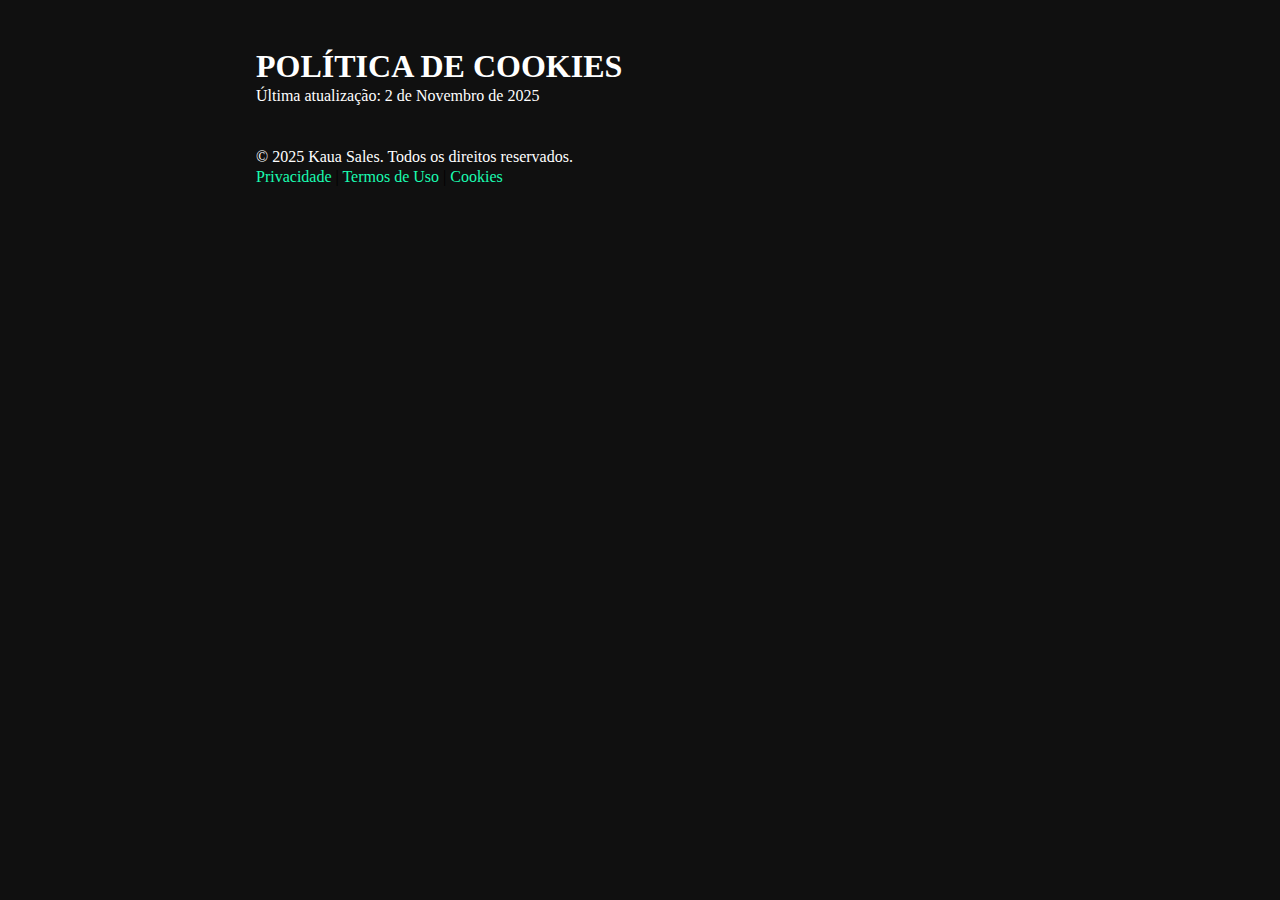
<file: cookies.html>
<!DOCTYPE html>
<html lang="pt-br">
<head>
<meta charset="UTF-8">
<meta name="viewport" content="width=device-width, initial-scale=1.0">
<title>Política de Cookies | Kaua Sales - Desenvolvimento Web e Engenharia</title>
<meta name="description" content="Saiba como Kaua Sales coleta e utiliza suas informações pessoais, de acordo com a Lei Geral de Proteção de Dados (LGPD).">
<link rel="stylesheet" href="/assets/css/pg-txt.css"> </head>
<body>
<header class="main-header">
</header>
<main>
<div class="container">
  <h1 class="page-title">POLÍTICA DE COOKIES</h1>
  <p class="data-revisao">Última atualização: 2 de Novembro de 2025</p>
</div>
<div class="container text">
  <p></p>
  <p></p>
</div>
</main>
<footer class="main-footer">
<p>&copy; 2025 Kaua Sales. Todos os direitos reservados.</p>
<nav>
  <a href="privacy.html">Privacidade</a> | 
  <a href="terms-of-use.html">Termos de Uso</a> |
  <a href="cookies.html">Cookies</a>
</nav>
</footer>
</body>
</html>
</file>
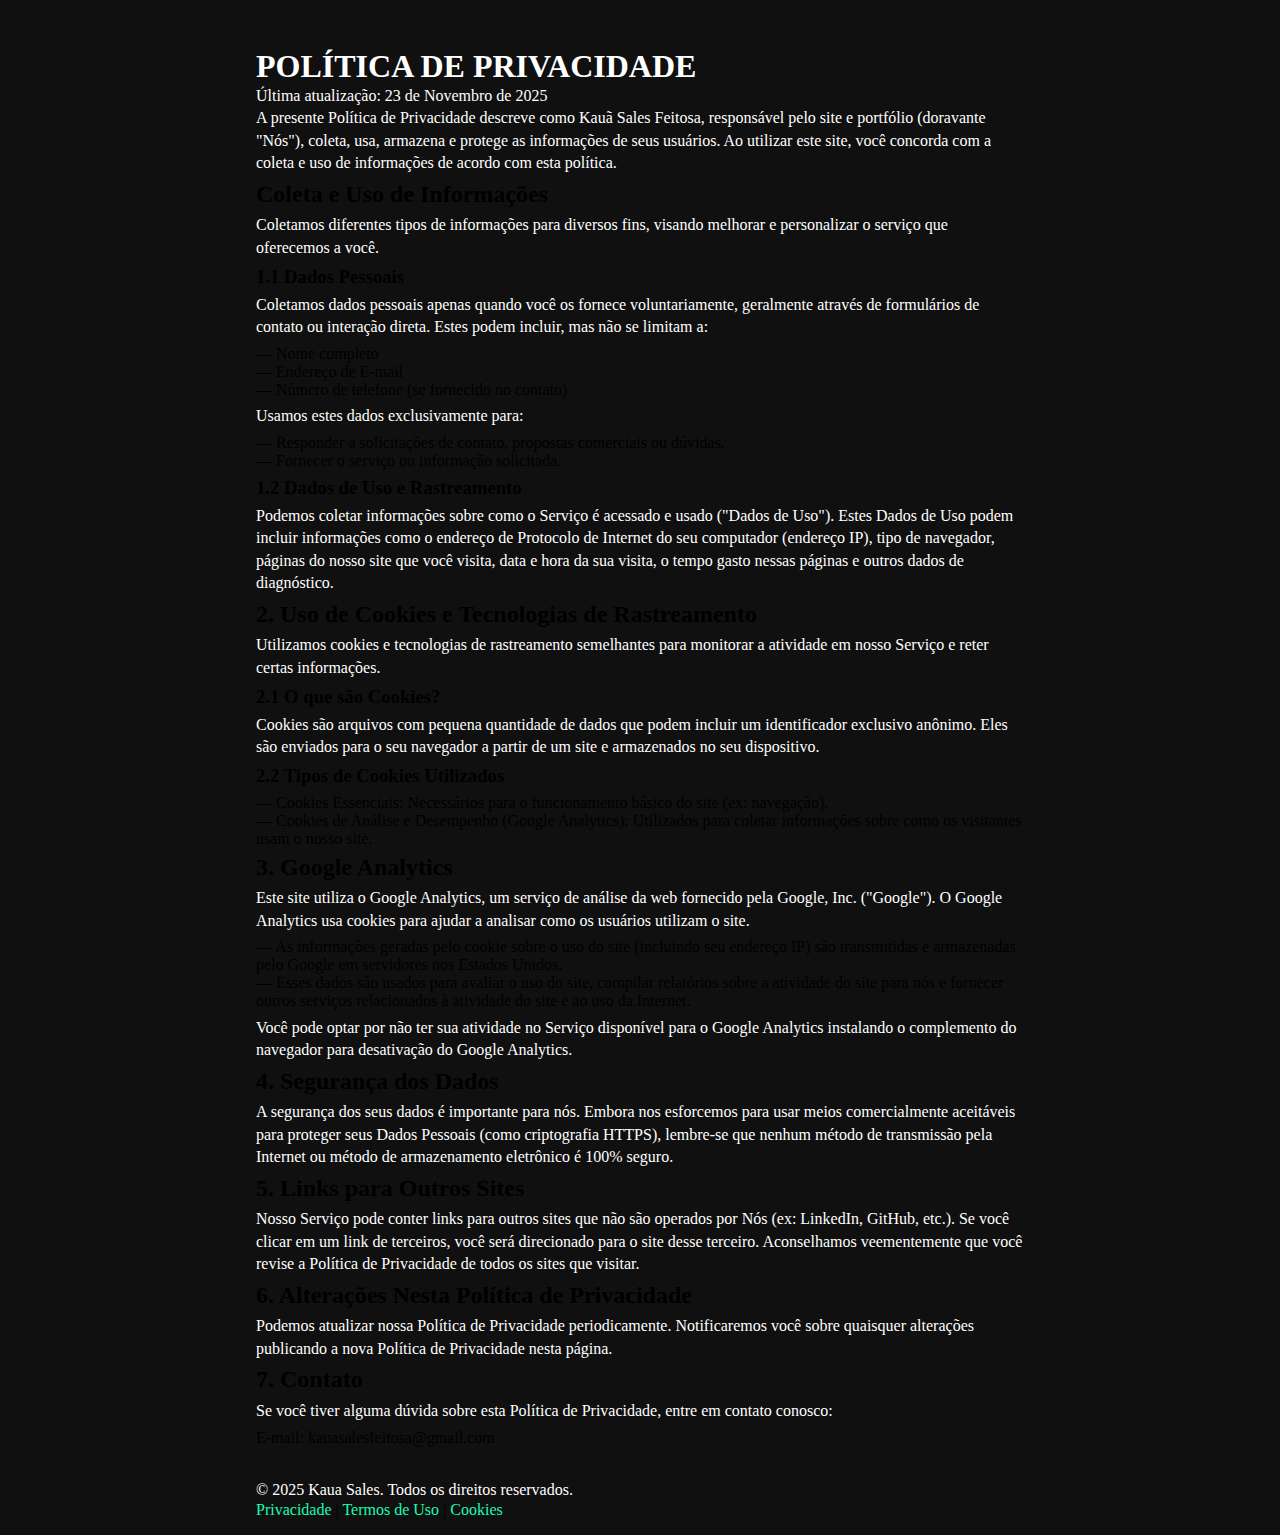
<file: privacy.html>
<!DOCTYPE html>
<html lang="pt-br">
<head>
<meta charset="UTF-8">
<meta name="viewport" content="width=device-width, initial-scale=1.0">
<title>Política de Privacidade | Kaua Sales - Desenvolvimento Web e Engenharia</title>
<meta name="description" content="Saiba como Kaua Sales coleta e utiliza suas informações pessoais, de acordo com a Lei Geral de Proteção de Dados (LGPD).">
<link rel="stylesheet" href="https://gunner-black.github.io/kaua-sales/assets/css/pg-txt.css"> </head>
<body>
<header class="main-header">
</header>
<main>
<div class="container">
  <h1 class="page-title">POLÍTICA DE PRIVACIDADE</h1>
  <p class="data-revisao">Última atualização: 23 de Novembro de 2025</p>
</div>
<div class="container text">
  <p>A presente Política de Privacidade descreve como Kauã Sales Feitosa, responsável pelo site e portfólio (doravante "Nós"), coleta, usa, armazena e protege as informações de seus usuários. Ao utilizar este site, você concorda com a coleta e uso de informações de acordo com esta política.</p>
  
  <h2>Coleta e Uso de Informações</h2>
  <p>Coletamos diferentes tipos de informações para diversos fins, visando melhorar e personalizar o serviço que oferecemos a você.</p>
  
  <h3>1.1 Dados Pessoais</h3>
  <p>Coletamos dados pessoais apenas quando você os fornece voluntariamente, geralmente através de formulários de contato ou interação direta. Estes podem incluir, mas não se limitam a:</p>
  <ul>
    <li>— Nome completo</li>
    <li>— Endereço de E-mail</li>
    <li>— Número de telefone (se fornecido no contato)</li>
  </ul>
  
  <p>Usamos estes dados exclusivamente para:</p>
  <ul>
    <li>— Responder a solicitações de contato, propostas comerciais ou dúvidas.</li>
    <li>— Fornecer o serviço ou informação solicitada.</li>
  </ul>
  
  <h3>1.2 Dados de Uso e Rastreamento</h3>
  <p>Podemos coletar informações sobre como o Serviço é acessado e usado ("Dados de Uso"). Estes Dados de Uso podem incluir informações como o endereço de Protocolo de Internet do seu computador (endereço IP), tipo de navegador, páginas do nosso site que você visita, data e hora da sua visita, o tempo gasto nessas páginas e outros dados de diagnóstico.</p>
  
  <h2>2. Uso de Cookies e Tecnologias de Rastreamento</h2>
  <p>Utilizamos cookies e tecnologias de rastreamento semelhantes para monitorar a atividade em nosso Serviço e reter certas informações.</p>
  
  <h3>2.1 O que são Cookies?</h3>
  <p>Cookies são arquivos com pequena quantidade de dados que podem incluir um identificador exclusivo anônimo. Eles são enviados para o seu navegador a partir de um site e armazenados no seu dispositivo.</p>
  
  <h3>2.2 Tipos de Cookies Utilizados</h3>
  <ul>
    <li>— Cookies Essenciais: Necessários para o funcionamento básico do site (ex: navegação).</li>
    <li>— Cookies de Análise e Desempenho (Google Analytics): Utilizados para coletar informações sobre como os visitantes usam o nosso site.</li>
  </ul>
  
  <h2>3. Google Analytics</h2>
  <p>Este site utiliza o Google Analytics, um serviço de análise da web fornecido pela Google, Inc. ("Google"). O Google Analytics usa cookies para ajudar a analisar como os usuários utilizam o site.</p>
  <ul>
    <li>— As informações geradas pelo cookie sobre o uso do site (incluindo seu endereço IP) são transmitidas e armazenadas pelo Google em servidores nos Estados Unidos.</li>
    <li>— Esses dados são usados para avaliar o uso do site, compilar relatórios sobre a atividade do site para nós e fornecer outros serviços relacionados à atividade do site e ao uso da Internet.</li>
  </ul>
  <p>Você pode optar por não ter sua atividade no Serviço disponível para o Google Analytics instalando o complemento do navegador para desativação do Google Analytics.</p>
  
  <h2>4. Segurança dos Dados</h2>
  <p>A segurança dos seus dados é importante para nós. Embora nos esforcemos para usar meios comercialmente aceitáveis para proteger seus Dados Pessoais (como criptografia HTTPS), lembre-se que nenhum método de transmissão pela Internet ou método de armazenamento eletrônico é 100% seguro.</p>
  
  <h2>5. Links para Outros Sites</h2>
  <p>Nosso Serviço pode conter links para outros sites que não são operados por Nós (ex: LinkedIn, GitHub, etc.). Se você clicar em um link de terceiros, você será direcionado para o site desse terceiro. Aconselhamos veementemente que você revise a Política de Privacidade de todos os sites que visitar.</p>
  
  <h2>6. Alterações Nesta Política de Privacidade</h2>
  <p>Podemos atualizar nossa Política de Privacidade periodicamente. Notificaremos você sobre quaisquer alterações publicando a nova Política de Privacidade nesta página.</p>
  
  <h2>7. Contato</h2>
  <p>Se você tiver alguma dúvida sobre esta Política de Privacidade, entre em contato conosco:</p>
  <ul>
    <li>E-mail: kauasalesfeitosa@gmail.com</li>
  </ul>
</div>
</main>
<footer class="main-footer">
<p>&copy; 2025 Kaua Sales. Todos os direitos reservados.</p>
<nav>
  <a href="https://gunner-black.github.io/kaua-sales/privacy.html">Privacidade</a> |
  <a href="https://gunner-black.github.io/kaua-sales/terms-of-use.html">Termos de Uso</a> |
  <a href="https://gunner-black.github.io/kaua-sales/cookies.html">Cookies</a>
</nav>
</footer>
</body>
</html>
</file>
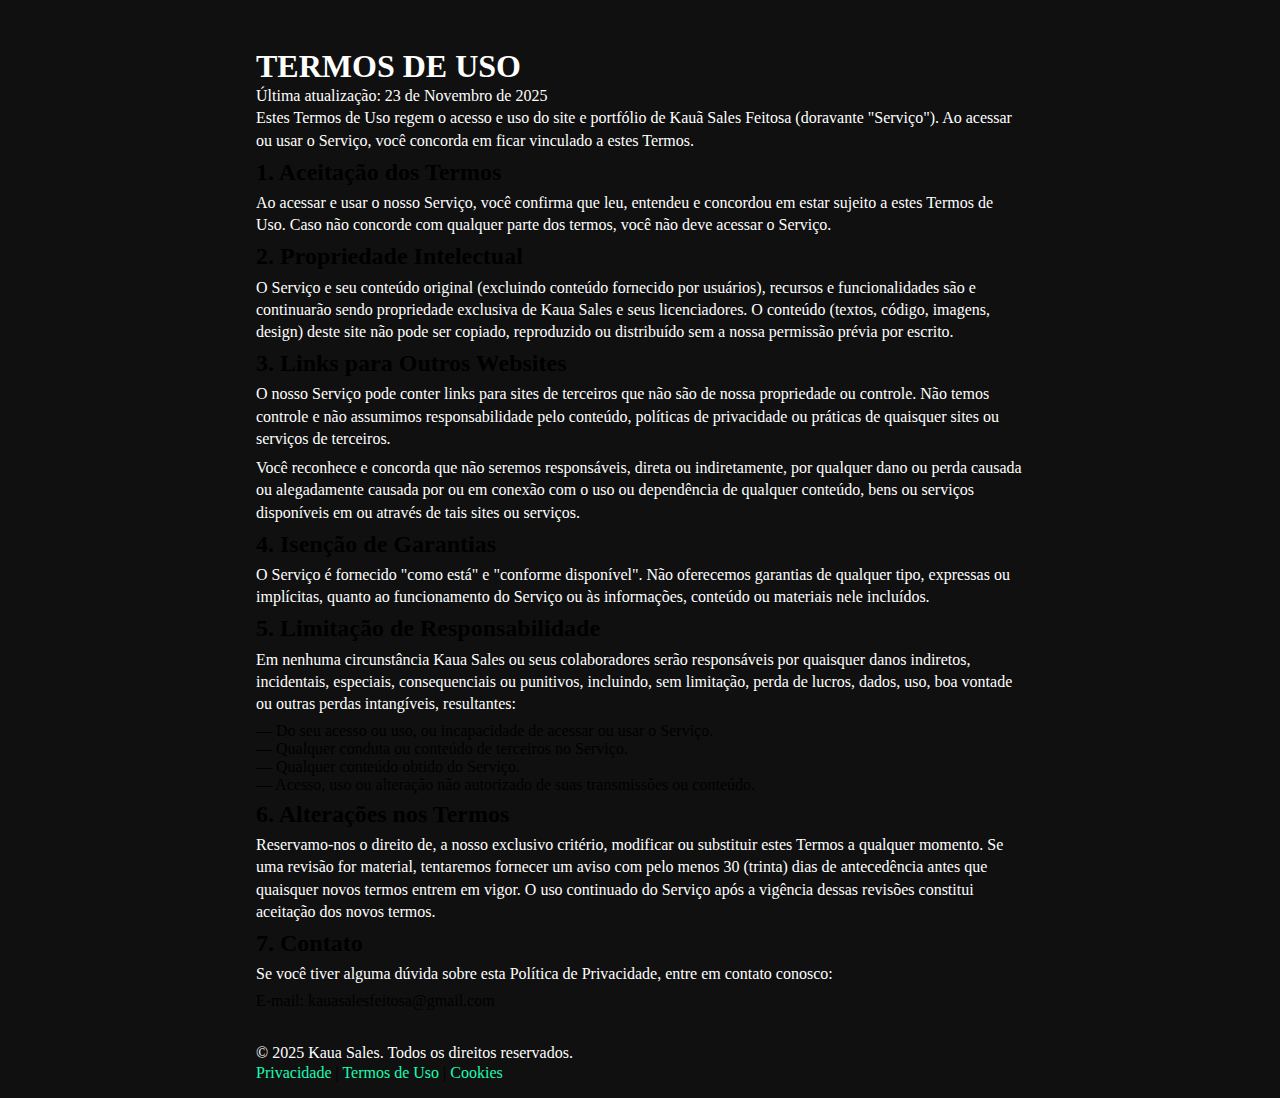
<file: terms-of-use.html>
<!DOCTYPE html>
<html lang="pt-br">
<head>
<meta charset="UTF-8">
<meta name="viewport" content="width=device-width, initial-scale=1.0">
<title>Termos de Uso | Kaua Sales - Desenvolvimento Web e Engenharia</title>
<meta name="description" content="Saiba como Kaua Sales coleta e utiliza suas informações pessoais, de acordo com a Lei Geral de Proteção de Dados (LGPD).">
<link rel="stylesheet" href="/assets/css/pg-txt.css"> </head>
<body>
<header class="main-header">
</header>
<main>
<div class="container">
  <h1 class="page-title">TERMOS DE USO</h1>
  <p class="data-revisao">Última atualização: 23 de Novembro de 2025</p>
</div>
<div class="container text">
  <p>Estes Termos de Uso regem o acesso e uso do site e portfólio de Kauã Sales Feitosa (doravante "Serviço"). Ao acessar ou usar o Serviço, você concorda em ficar vinculado a estes Termos.</p>
  
  <h2>1. Aceitação dos Termos</h2>
  <p>Ao acessar e usar o nosso Serviço, você confirma que leu, entendeu e concordou em estar sujeito a estes Termos de Uso. Caso não concorde com qualquer parte dos termos, você não deve acessar o Serviço.</p>
  
  <h2>2. Propriedade Intelectual</h2>
  <p>O Serviço e seu conteúdo original (excluindo conteúdo fornecido por usuários), recursos e funcionalidades são e continuarão sendo propriedade exclusiva de Kaua Sales e seus licenciadores. O conteúdo (textos, código, imagens, design) deste site não pode ser copiado, reproduzido ou distribuído sem a nossa permissão prévia por escrito.</p>
  
  <h2>3. Links para Outros Websites</h2>
  <p>O nosso Serviço pode conter links para sites de terceiros que não são de nossa propriedade ou controle. Não temos controle e não assumimos responsabilidade pelo conteúdo, políticas de privacidade ou práticas de quaisquer sites ou serviços de terceiros.</p>
  <p>Você reconhece e concorda que não seremos responsáveis, direta ou indiretamente, por qualquer dano ou perda causada ou alegadamente causada por ou em conexão com o uso ou dependência de qualquer conteúdo, bens ou serviços disponíveis em ou através de tais sites ou serviços.</p>
  
  <h2>4. Isenção de Garantias</h2>
  <p>O Serviço é fornecido "como está" e "conforme disponível". Não oferecemos garantias de qualquer tipo, expressas ou implícitas, quanto ao funcionamento do Serviço ou às informações, conteúdo ou materiais nele incluídos.</p>
  
  <h2>5. Limitação de Responsabilidade</h2>
  <p>Em nenhuma circunstância Kaua Sales ou seus colaboradores serão responsáveis por quaisquer danos indiretos, incidentais, especiais, consequenciais ou punitivos, incluindo, sem limitação, perda de lucros, dados, uso, boa vontade ou outras perdas intangíveis, resultantes:</p>
  <ul>
    <li>— Do seu acesso ou uso, ou incapacidade de acessar ou usar o Serviço.</li>
    <li>— Qualquer conduta ou conteúdo de terceiros no Serviço.</li>
    <li>— Qualquer conteúdo obtido do Serviço.</li>
    <li>— Acesso, uso ou alteração não autorizado de suas transmissões ou conteúdo.</li>
  </ul>
  
  <h2>6. Alterações nos Termos</h2>
  <p>Reservamo-nos o direito de, a nosso exclusivo critério, modificar ou substituir estes Termos a qualquer momento. Se uma revisão for material, tentaremos fornecer um aviso com pelo menos 30 (trinta) dias de antecedência antes que quaisquer novos termos entrem em vigor. O uso continuado do Serviço após a vigência dessas revisões constitui aceitação dos novos termos.</p>
  
  <h2>7. Contato</h2>
  <p>Se você tiver alguma dúvida sobre esta Política de Privacidade, entre em contato conosco:</p>
  <ul>
    <li>E-mail: kauasalesfeitosa@gmail.com</li>
  </ul>
  
</div>
</main>
<footer class="main-footer">
<p>&copy; 2025 Kaua Sales. Todos os direitos reservados.</p>
<nav>
  <a href="privacy.html">Privacidade</a> | 
  <a href="terms-of-use.html">Termos de Uso</a> |
  <a href="cookies.html">Cookies</a>
</nav>
</footer>
</body>
</html>
</file>
<file: assets/css/pg-txt.css>
* {
  margin: 0;
  padding: 0;
  box-sizing: border-box;
  text-decoration: none;
  list-style: none;
}
h1 {
  color: white;
}
p {
  color: white;
  line-height: 1.4;}
a {
  color: #1AFCB0;
}
body{
  background-color: #101010;
  width: 100%;
  display: flex;
  flex-direction: column;
  align-content: center;
  align-items: center;
}
header, main, footer {
  width: 100vw;
  max-width: 800px;
  padding: 1rem;
}
.container {
  display: flex;
  flex-direction: column;
}
.text {
  display: flex;
  flex-direction: column;
  gap: 0.4rem;
  word-wrap: break-word;
}
</file>
